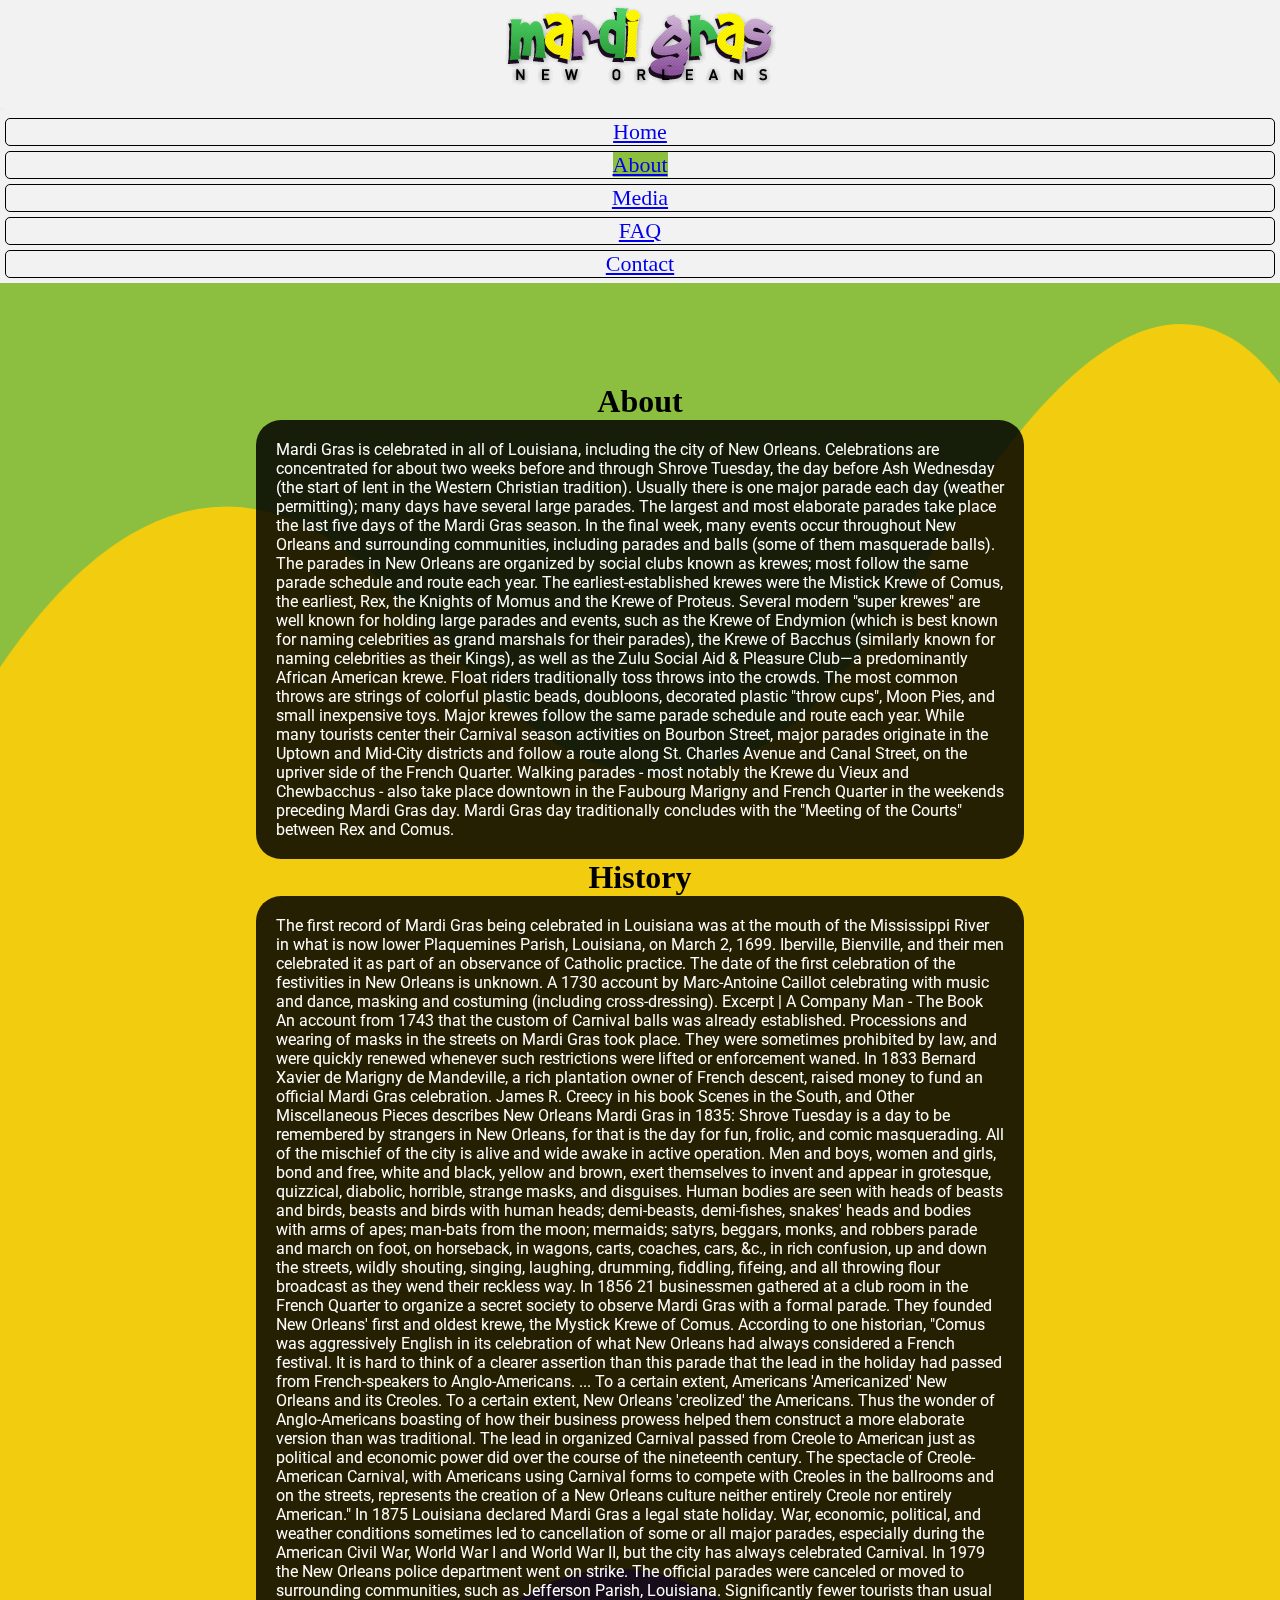
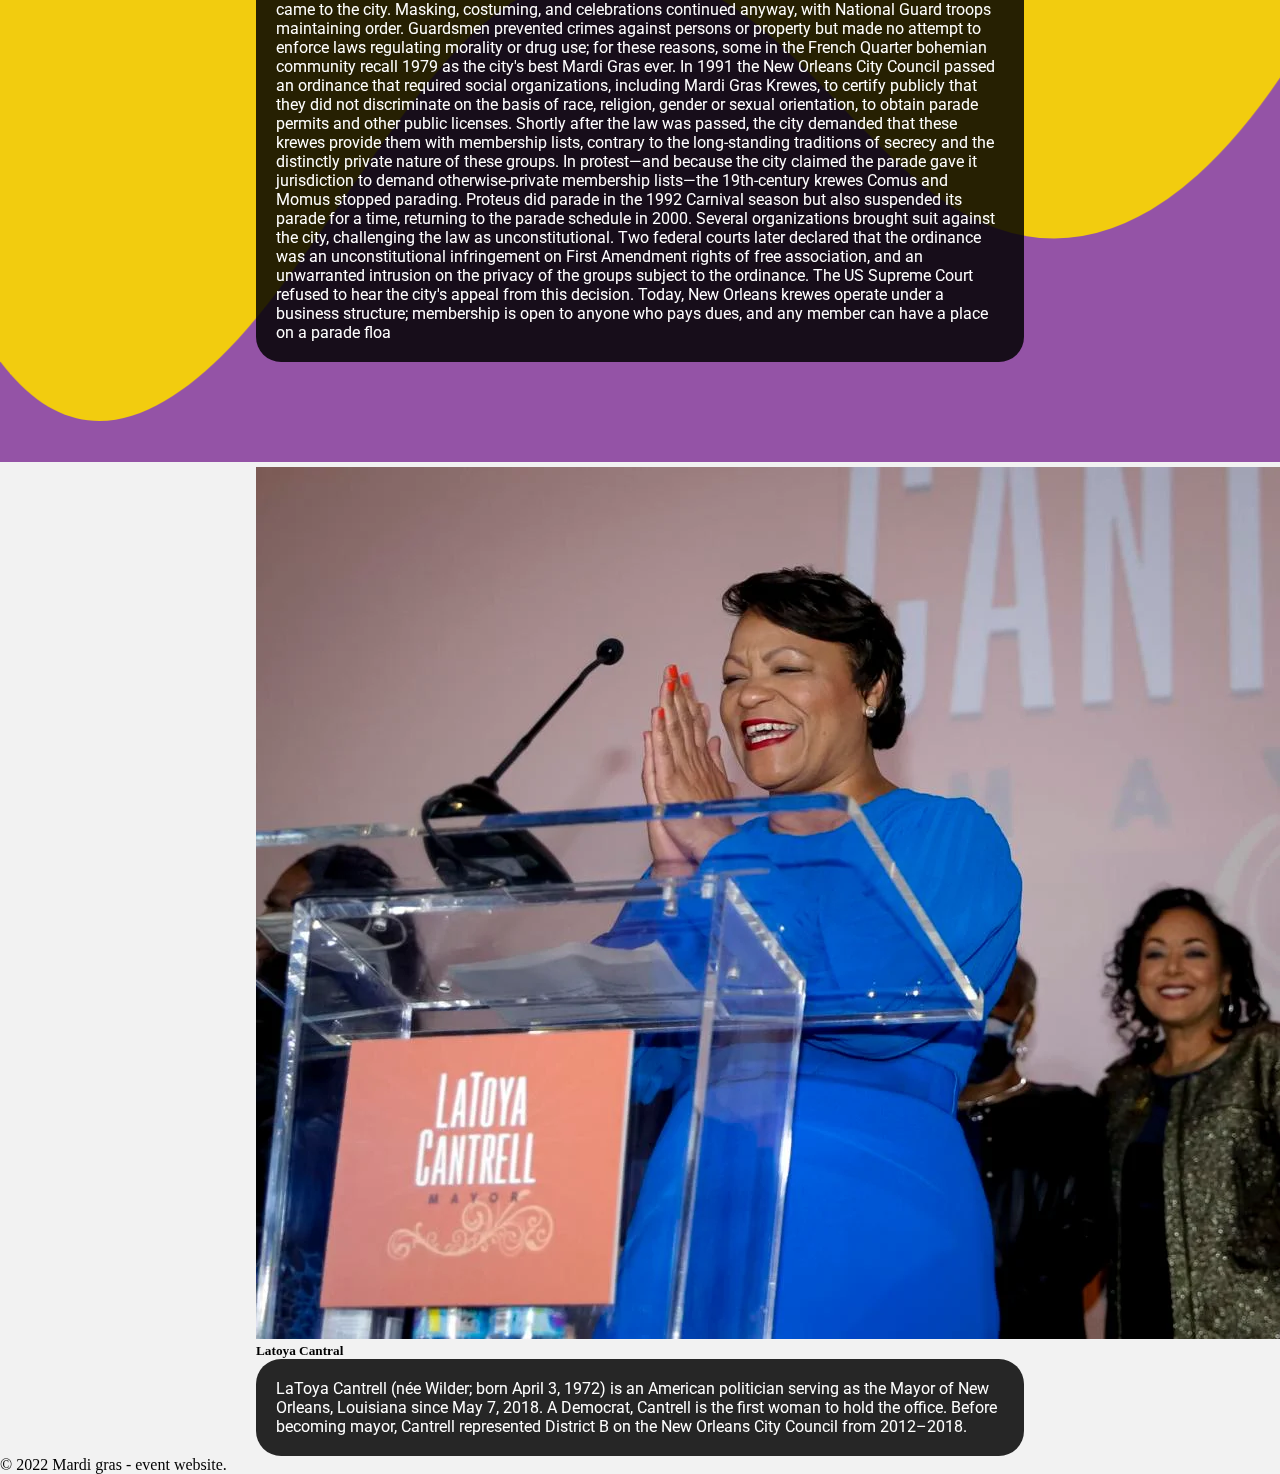
<file: About.html>
<!DOCTYPE html>
<html lang="en">

<head>
    <meta charset="UTF-8">
    <meta http-equiv="X-UA-Compatible" content="IE=edge">
    <meta name="viewport" content="width=device-width, initial-scale=1.0">
    <link rel="shortcut icon" href="/pictures/hat.png" type="image/x-icon">
    <title>Mardi Gras</title>
    <link rel="stylesheet" href="projectNew.css">
    <link rel="preconnect" href="https://fonts.googleapis.com">
    <link rel="preconnect" href="https://fonts.gstatic.com" crossorigin>
    <link href="https://fonts.googleapis.com/css2?family=Roboto:wght@100&display=swap" rel="stylesheet">


    <link rel="stylesheet" href="https://cdnjs.cloudflare.com/ajax/libs/font-awesome/4.7.0/css/font-awesome.min.css">


    <link href="https://cdn.jsdelivr.net/npm/bootstrap@5.1.3/dist/css/bootstrap.min.css" rel="stylesheet"
        integrity="sha384-1BmE4kWBq78iYhFldvKuhfTAU6auU8tT94WrHftjDbrCEXSU1oBoqyl2QvZ6jIW3" crossorigin="anonymous">


    <script src="https://cdn.jsdelivr.net/npm/@popperjs/core@2.10.2/dist/umd/popper.min.js"
        integrity="sha384-7+zCNj/IqJ95wo16oMtfsKbZ9ccEh31eOz1HGyDuCQ6wgnyJNSYdrPa03rtR1zdB" crossorigin="anonymous">
    </script>
    <script src="https://cdn.jsdelivr.net/npm/bootstrap@5.1.3/dist/js/bootstrap.min.js"
        integrity="sha384-QJHtvGhmr9XOIpI6YVutG+2QOK9T+ZnN4kzFN1RtK3zEFEIsxhlmWl5/YESvpZ13" crossorigin="anonymous">
    </script>


    <script src="new.js"></script>
</head>

<body>

    <header>
        <div class="logo"><a href="home.html"><img class="logo" src="/pictures/mardiPic.png" alt="logo"></a></div>
    </header>

    <nav class="navbar navbar-expand-lg navbar-light bg-light">
        <div class="container-fluid">
            <button class="navbar-toggler" type="button" data-bs-toggle="collapse" data-bs-target="#navbarTogglerDemo01"
                aria-controls="navbarTogglerDemo01" aria-expanded="false" aria-label="Toggle navigation">
                <span class="navbar-toggler-icon"></span>
            </button>
            <div class="collapse navbar-collapse" id="navbarTogglerDemo01">
                <!-- <a class="navbar-brand" href="new.html">Hidden brand</a> -->
                <ul class="navbar-nav me-auto mb-2 mb-lg-0">
                    <!-- <ul class="nav nav-tabs"> -->
                    <li class="nav-item" role="presentation">
                        <a class="nav-link active btn" aria-current="page" href="home.html">Home</a>
                    </li>
                    <li class="nav-item" role="presentation">
                        <a class="nav-link active btn" aria-current="page" href="About.html"
                            style="background-color: #8cbf3f;">About</a>
                    </li>
                    <li class="nav-item" role="presentation">
                        <a class="nav-link active btn" aria-current="page" href="Media.html">Media</a>
                    </li>
                    <li class="nav-item" role="presentation">
                        <a class="nav-link active btn" aria-current="page" href="FAQ.html">FAQ</a>
                    </li>
                    <li class="nav-item" role="presentation">
                        <a class="nav-link active btn" aria-current="page" href="Contact.html">Contact</a>
                    </li>
                </ul>

            </div>
        </div>
    </nav>






    <section class="roo">
        <div class="wave">
            <svg data-name="Layer 1" xmlns="http://www.w3.org/2000/svg" viewBox="0 0 1200 120"
                preserveAspectRatio="none">
                <path
                    d="M985.66,92.83C906.67,72,823.78,31,743.84,14.19c-82.26-17.34-168.06-16.33-250.45.39-57.84,11.73-114,31.07-172,41.86A600.21,600.21,0,0,1,0,27.35V120H1200V95.8C1132.19,118.92,1055.71,111.31,985.66,92.83Z"
                    class="shape-fill"></path>
            </svg>
        </div>

        <h1>About</h1>
        <p>Mardi Gras is celebrated in all of Louisiana, including the city of New Orleans. Celebrations
            are
            concentrated for about two weeks before and through Shrove Tuesday, the day before Ash Wednesday (the start
            of lent
            in the Western Christian tradition). Usually there is one major parade each day (weather permitting); many
            days have
            several large parades. The largest and most elaborate parades take place the last five days of the Mardi
            Gras
            season. In the final week, many events occur throughout New Orleans and surrounding communities, including
            parades
            and balls (some of them masquerade balls).

            The parades in New Orleans are organized by social clubs known as krewes; most follow the same parade
            schedule and
            route each year. The earliest-established krewes were the Mistick Krewe of Comus, the earliest, Rex, the
            Knights of
            Momus and the Krewe of Proteus. Several modern "super krewes" are well known for holding large parades and
            events,
            such as the Krewe of Endymion (which is best known for naming celebrities as grand marshals for their
            parades), the
            Krewe of Bacchus (similarly known for naming celebrities as their Kings), as well as the Zulu Social Aid &
            Pleasure
            Club—a predominantly African American krewe. Float riders traditionally toss throws into the crowds. The
            most common
            throws are strings of colorful plastic beads, doubloons, decorated plastic "throw cups", Moon Pies, and
            small
            inexpensive toys. Major krewes follow the same parade schedule and route each year.

            While many tourists center their Carnival season activities on Bourbon Street, major parades originate in
            the Uptown
            and Mid-City districts and follow a route along St. Charles Avenue and Canal Street, on the upriver side of
            the
            French Quarter. Walking parades - most notably the Krewe du Vieux and Chewbacchus - also take place downtown
            in the
            Faubourg Marigny and French Quarter in the weekends preceding Mardi Gras day. Mardi Gras day traditionally
            concludes
            with the "Meeting of the Courts" between Rex and Comus.
        </p>


        <h1>History</h1>

        <p>
            The first record of Mardi Gras being celebrated in Louisiana was at the mouth of the Mississippi River in
            what is now lower Plaquemines Parish, Louisiana, on March 2, 1699. Iberville, Bienville, and their men
            celebrated it as part of an observance of Catholic practice. The date of the first celebration of the
            festivities in New Orleans is unknown. A 1730 account by Marc-Antoine Caillot celebrating with music and
            dance, masking and costuming (including cross-dressing). Excerpt | A Company Man - The Book An account from
            1743 that the custom of Carnival balls was already established. Processions and wearing of masks in the
            streets on Mardi Gras took place. They were sometimes prohibited by law, and were quickly renewed whenever
            such restrictions were lifted or enforcement waned. In 1833 Bernard Xavier de Marigny de Mandeville, a rich
            plantation owner of French descent, raised money to fund an official Mardi Gras celebration.

            James R. Creecy in his book Scenes in the South, and Other Miscellaneous Pieces describes New Orleans Mardi
            Gras in 1835:

            Shrove Tuesday is a day to be remembered by strangers in New Orleans, for that is the day for fun, frolic,
            and comic masquerading. All of the mischief of the city is alive and wide awake in active operation. Men and
            boys, women and girls, bond and free, white and black, yellow and brown, exert themselves to invent and
            appear in grotesque, quizzical, diabolic, horrible, strange masks, and disguises. Human bodies are seen with
            heads of beasts and birds, beasts and birds with human heads; demi-beasts, demi-fishes, snakes' heads and
            bodies with arms of apes; man-bats from the moon; mermaids; satyrs, beggars, monks, and robbers parade and
            march on foot, on horseback, in wagons, carts, coaches, cars, &c., in rich confusion, up and down the
            streets, wildly shouting, singing, laughing, drumming, fiddling, fifeing, and all throwing flour broadcast
            as they wend their reckless way.

            In 1856 21 businessmen gathered at a club room in the French Quarter to organize a secret society to observe
            Mardi Gras with a formal parade. They founded New Orleans' first and oldest krewe, the Mystick Krewe of
            Comus. According to one historian, "Comus was aggressively English in its celebration of what New Orleans
            had always considered a French festival. It is hard to think of a clearer assertion than this parade that
            the lead in the holiday had passed from French-speakers to Anglo-Americans. ... To a certain extent,
            Americans 'Americanized' New Orleans and its Creoles. To a certain extent, New Orleans 'creolized' the
            Americans. Thus the wonder of Anglo-Americans boasting of how their business prowess helped them construct a
            more elaborate version than was traditional. The lead in organized Carnival passed from Creole to American
            just as political and economic power did over the course of the nineteenth century. The spectacle of
            Creole-American Carnival, with Americans using Carnival forms to compete with Creoles in the ballrooms and
            on the streets, represents the creation of a New Orleans culture neither entirely Creole nor entirely
            American."

            In 1875 Louisiana declared Mardi Gras a legal state holiday. War, economic, political, and weather
            conditions sometimes led to cancellation of some or all major parades, especially during the American Civil
            War, World War I and World War II, but the city has always celebrated Carnival.

            In 1979 the New Orleans police department went on strike. The official parades were canceled or moved to
            surrounding communities, such as Jefferson Parish, Louisiana. Significantly fewer tourists than usual came
            to the city. Masking, costuming, and celebrations continued anyway, with National Guard troops maintaining
            order. Guardsmen prevented crimes against persons or property but made no attempt to enforce laws regulating
            morality or drug use; for these reasons, some in the French Quarter bohemian community recall 1979 as the
            city's best Mardi Gras ever.

            In 1991 the New Orleans City Council passed an ordinance that required social organizations, including Mardi
            Gras Krewes, to certify publicly that they did not discriminate on the basis of race, religion, gender or
            sexual orientation, to obtain parade permits and other public licenses. Shortly after the law was passed,
            the city demanded that these krewes provide them with membership lists, contrary to the long-standing
            traditions of secrecy and the distinctly private nature of these groups. In protest—and because the city
            claimed the parade gave it jurisdiction to demand otherwise-private membership lists—the 19th-century krewes
            Comus and Momus stopped parading. Proteus did parade in the 1992 Carnival season but also suspended its
            parade for a time, returning to the parade schedule in 2000.

            Several organizations brought suit against the city, challenging the law as unconstitutional. Two federal
            courts later declared that the ordinance was an unconstitutional infringement on First Amendment rights of
            free association, and an unwarranted intrusion on the privacy of the groups subject to the ordinance. The
            US Supreme Court refused to hear the city's appeal from this decision.

            Today, New Orleans krewes operate under a business structure; membership is open to anyone who pays dues,
            and any member can have a place on a parade floa
        </p>

        <div class="wave3">
            <svg data-name="Layer 1" xmlns="http://www.w3.org/2000/svg" viewBox="0 0 1200 120"
                preserveAspectRatio="none">
                <path
                    d="M985.66,92.83C906.67,72,823.78,31,743.84,14.19c-82.26-17.34-168.06-16.33-250.45.39-57.84,11.73-114,31.07-172,41.86A600.21,600.21,0,0,1,0,27.35V120H1200V95.8C1132.19,118.92,1055.71,111.31,985.66,92.83Z"
                    class="shape-fill"></path>
            </svg>
        </div>

    </section>
    <div class="foo">
        <div class="card mb-3">
            <img src="/pictures/latoya.jpg" class="card-img-top" alt="...">
            <div class="card-body">
                <h5 class="card-title">Latoya Cantral</h5>
                <p class="card-text">LaToya Cantrell (née Wilder; born April 3, 1972) is an American politician serving
                    as
                    the Mayor of New Orleans, Louisiana since May 7, 2018. A Democrat, Cantrell is the first woman to
                    hold
                    the office. Before becoming mayor, Cantrell represented District B on the New Orleans City Council
                    from
                    2012–2018.</p>
            </div>
        </div>
    </div>

    <div class="text-center">© 2022 Mardi gras - event website.
    </div>
</body>

</html>
</file>
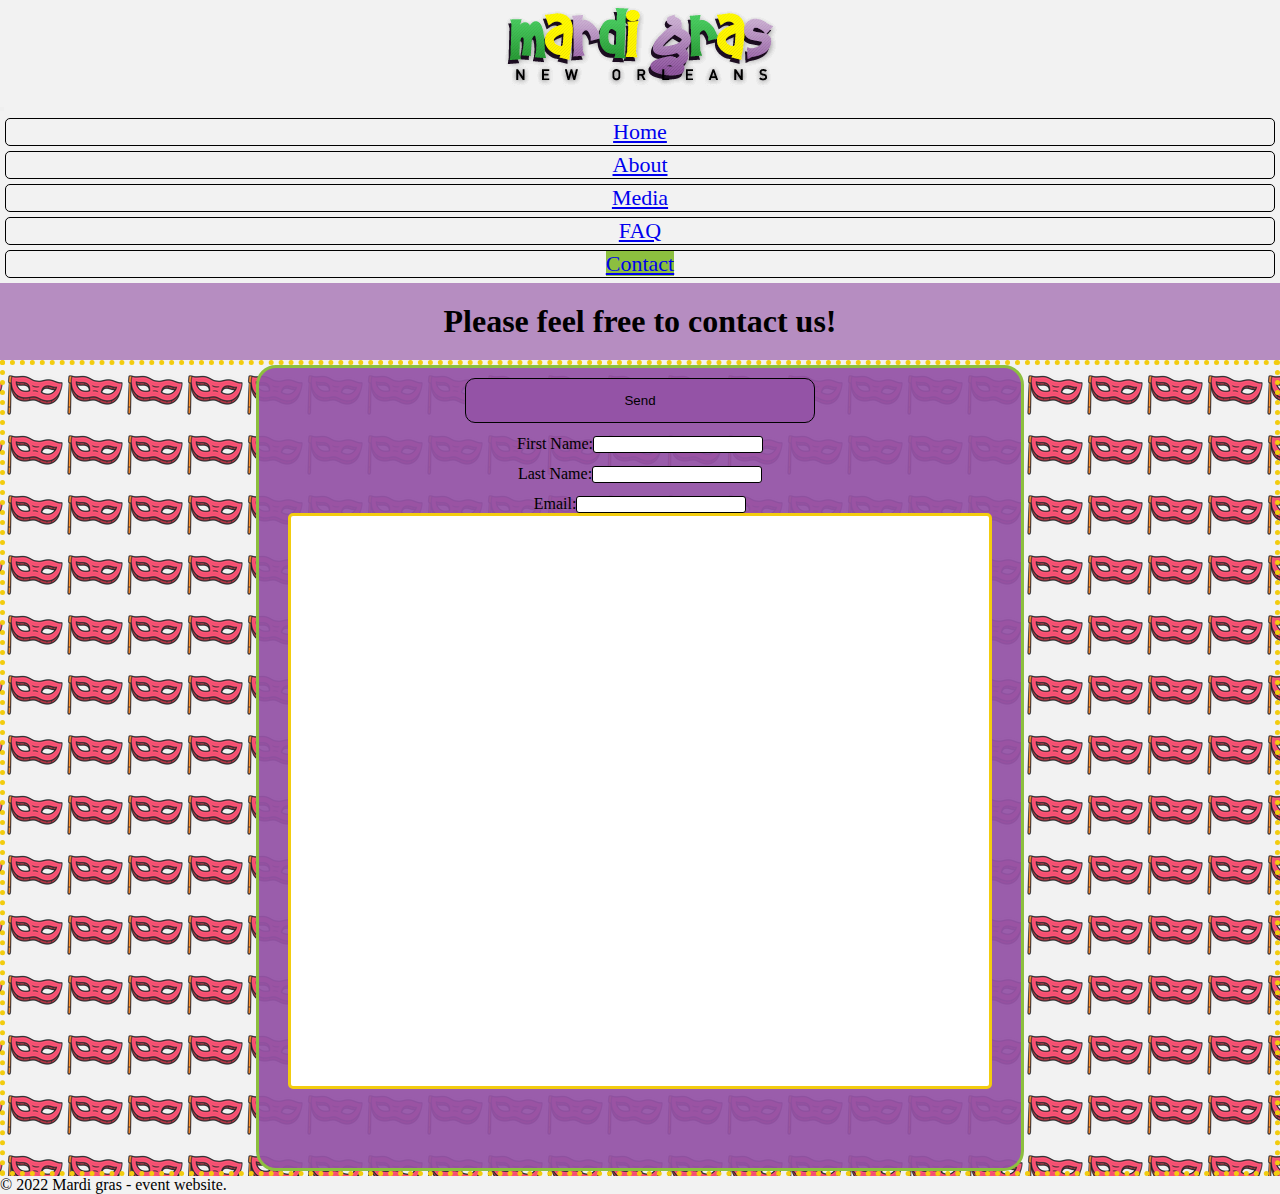
<file: Contact.html>
<!DOCTYPE html>
<html lang="en">

<head>
    <meta charset="UTF-8">
    <meta http-equiv="X-UA-Compatible" content="IE=edge">
    <meta name="viewport" content="width=device-width, initial-scale=1.0">
    <link rel="shortcut icon" href="/pictures/hat.png" type="image/x-icon">
    <title>Mardi Gras</title>


    <link rel="stylesheet" href="projectNew.css">
    <link rel="preconnect" href="https://fonts.googleapis.com">
    <link rel="preconnect" href="https://fonts.gstatic.com" crossorigin>
    <link href="https://fonts.googleapis.com/css2?family=Roboto:wght@100&display=swap" rel="stylesheet">


    <link rel="stylesheet" href="https://cdnjs.cloudflare.com/ajax/libs/font-awesome/4.7.0/css/font-awesome.min.css">


    <link href="https://cdn.jsdelivr.net/npm/bootstrap@5.1.3/dist/css/bootstrap.min.css" rel="stylesheet"
        integrity="sha384-1BmE4kWBq78iYhFldvKuhfTAU6auU8tT94WrHftjDbrCEXSU1oBoqyl2QvZ6jIW3" crossorigin="anonymous">


    <script src="https://cdn.jsdelivr.net/npm/@popperjs/core@2.10.2/dist/umd/popper.min.js"
        integrity="sha384-7+zCNj/IqJ95wo16oMtfsKbZ9ccEh31eOz1HGyDuCQ6wgnyJNSYdrPa03rtR1zdB" crossorigin="anonymous">
    </script>
    <script src="https://cdn.jsdelivr.net/npm/bootstrap@5.1.3/dist/js/bootstrap.min.js"
        integrity="sha384-QJHtvGhmr9XOIpI6YVutG+2QOK9T+ZnN4kzFN1RtK3zEFEIsxhlmWl5/YESvpZ13" crossorigin="anonymous">
    </script>




</head>

<body>

    <header>
        <div class="logo"><a href="home.html"><img class="logo" src="/pictures/mardiPic.png" alt="logo"></a></div>
    </header>

    <nav class="navbar navbar-expand-lg navbar-light bg-light">
        <div class="container-fluid">
            <button class="navbar-toggler" type="button" data-bs-toggle="collapse" data-bs-target="#navbarTogglerDemo01"
                aria-controls="navbarTogglerDemo01" aria-expanded="false" aria-label="Toggle navigation">
                <span class="navbar-toggler-icon"></span>
            </button>
            <div class="collapse navbar-collapse" id="navbarTogglerDemo01">
                <!-- <a class="navbar-brand" href="new.html">Hidden brand</a> -->
                <ul class="navbar-nav me-auto mb-2 mb-lg-0">
                    <!-- <ul class="nav nav-tabs"> -->
                    <li class="nav-item" role="presentation">
                        <a class="nav-link active btn" aria-current="page" href="home.html">Home</a>
                    </li>
                    <li class="nav-item" role="presentation">
                        <a class="nav-link active btn" aria-current="page" href="About.html">About</a>
                    </li>
                    <li class="nav-item" role="presentation">
                        <a class="nav-link active btn" aria-current="page" href="Media.html">Media</a>
                    </li>
                    <li class="nav-item" role="presentation">
                        <a class="nav-link active btn" aria-current="page" href="FAQ.html">FAQ</a>
                    </li>
                    <li class="nav-item" role="presentation">
                        <a class="nav-link active btn" aria-current="page" href="Contact.html"
                            style="background-color: #8cbf3f;">Contact</a>
                    </li>
                </ul>

            </div>
        </div>
    </nav>



    <h1 class="mr">Please feel free to contact us!</h1>
    <form class="forme">
        <div class="me">
            <div class="mh">
                <input type="button" value="Send" id="btn1">
            </div>
            <div class="the">
                <lable for="userName" class="lable">First Name:</lable>
                <input type="text" class="inp" id="uname" placeholder="Enter your First Name:">
                <span class="error"></span>
            </div>
            <div class="the">
                <lable for="lastName" class="lable">Last Name:</lable>
                <input type="text" class="inp" id="ulastName" placeholder="Enter your Last Name:">
                <span class="error1"></span>
            </div>
            <div class="the">
                <lable for="email" class="lable">Email:</lable>
                <input type="text" class="inp" id="uemail" placeholder="Enter your Email:">
                <span class="error2"></span>
            </div>

            <div class="met">
                <span class="error3"></span>
                <textarea name="" id="text" maxlength="1000" placeholder="Please write to us right here:"></textarea>
            </div>
        </div>
    </form>


    <div class="text-center">© 2022 Mardi gras - event website.
    </div>

    <script src="Contact.js"></script>
</body>

</html>
</file>
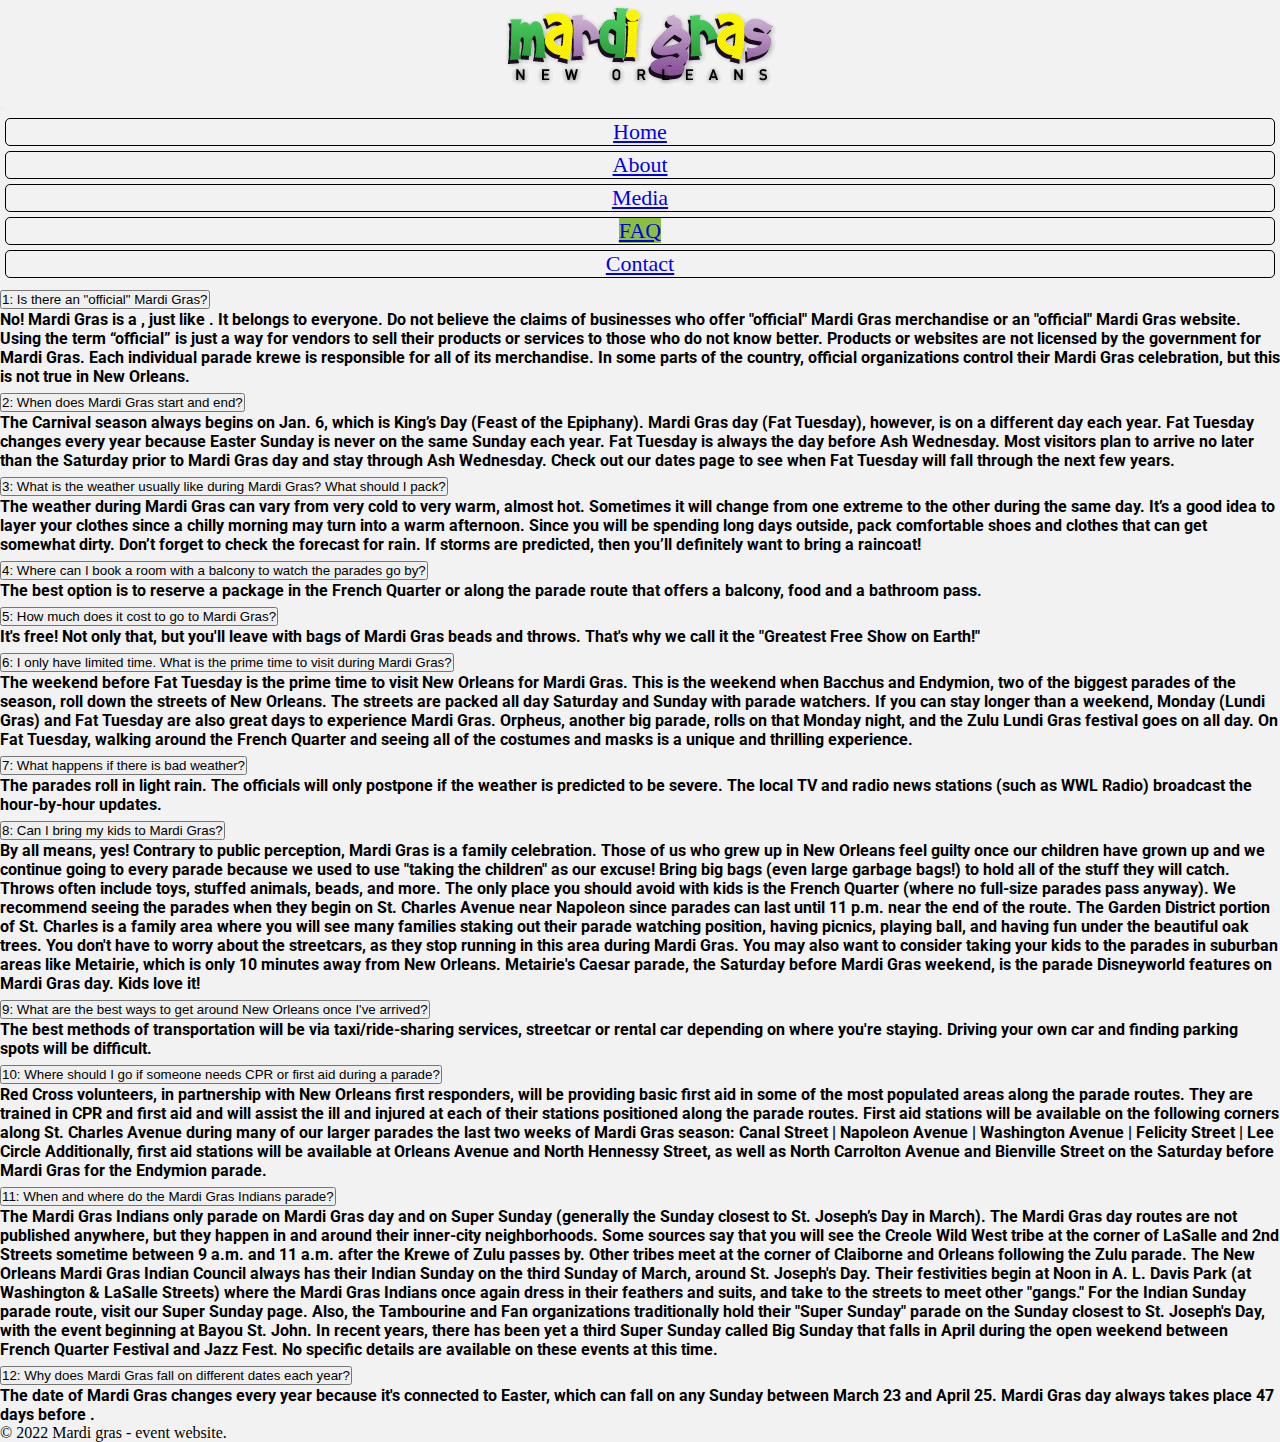
<file: FAQ.html>
<!DOCTYPE html>
<html lang="en">

<head>
    <meta charset="UTF-8">
    <meta http-equiv="X-UA-Compatible" content="IE=edge">
    <meta name="viewport" content="width=device-width, initial-scale=1.0">
    <link rel="shortcut icon" href="/pictures/hat.png" type="image/x-icon">
    <title>Mardi Gras</title>

    <link rel="stylesheet" href="projectNew.css">
    <link rel="preconnect" href="https://fonts.googleapis.com">
    <link rel="preconnect" href="https://fonts.gstatic.com" crossorigin>
    <link href="https://fonts.googleapis.com/css2?family=Roboto:wght@100&display=swap" rel="stylesheet">

    <script src="new.js"></script>

    <link rel="stylesheet" href="https://cdnjs.cloudflare.com/ajax/libs/font-awesome/4.7.0/css/font-awesome.min.css">




    <link href="https://cdn.jsdelivr.net/npm/bootstrap@5.1.3/dist/css/bootstrap.min.css" rel="stylesheet"
        integrity="sha384-1BmE4kWBq78iYhFldvKuhfTAU6auU8tT94WrHftjDbrCEXSU1oBoqyl2QvZ6jIW3" crossorigin="anonymous">


    <script src="https://cdn.jsdelivr.net/npm/@popperjs/core@2.10.2/dist/umd/popper.min.js"
        integrity="sha384-7+zCNj/IqJ95wo16oMtfsKbZ9ccEh31eOz1HGyDuCQ6wgnyJNSYdrPa03rtR1zdB" crossorigin="anonymous">
    </script>
    <script src="https://cdn.jsdelivr.net/npm/bootstrap@5.1.3/dist/js/bootstrap.min.js"
        integrity="sha384-QJHtvGhmr9XOIpI6YVutG+2QOK9T+ZnN4kzFN1RtK3zEFEIsxhlmWl5/YESvpZ13" crossorigin="anonymous">
    </script>

</head>

<body>

    <header>
        <div class="logo"><a href="home.html"><img class="logo" src="/pictures/mardiPic.png" alt="logo"></a></div>
    </header>

    <nav class="navbar navbar-expand-lg navbar-light bg-light">
        <div class="container-fluid">
            <button class="navbar-toggler" type="button" data-bs-toggle="collapse" data-bs-target="#navbarTogglerDemo01"
                aria-controls="navbarTogglerDemo01" aria-expanded="false" aria-label="Toggle navigation">
                <span class="navbar-toggler-icon"></span>
            </button>
            <div class="collapse navbar-collapse" id="navbarTogglerDemo01">
                <!-- <a class="navbar-brand" href="new.html">Hidden brand</a> -->
                <ul class="navbar-nav me-auto mb-2 mb-lg-0">
                    <!-- <ul class="nav nav-tabs"> -->
                    <li class="nav-item" role="presentation">
                        <a class="nav-link active btn" aria-current="page" href="home.html">Home</a>
                    </li>
                    <li class="nav-item" role="presentation">
                        <a class="nav-link active btn" aria-current="page" href="About.html">About</a>
                    </li>
                    <li class="nav-item" role="presentation">
                        <a class="nav-link active btn" aria-current="page" href="Media.html">Media</a>
                    </li>
                    <li class="nav-item" role="presentation">
                        <a class="nav-link active btn" aria-current="page" href="FAQ.html"
                            style="background-color: #8cbf3f;">FAQ</a>
                    </li>
                    <li class="nav-item" role="presentation">
                        <a class="nav-link active btn" aria-current="page" href="Contact.html">Contact</a>
                    </li>
                </ul>

            </div>
        </div>
    </nav>




    <div class="accordion" id="accordionPanelsStayOpenExample">
        <div class="accordion-item">
            <h2 class="accordion-header" id="panelsStayOpen-headingOne">
                <button class="accordion-button" type="button" data-bs-toggle="collapse"
                    data-bs-target="#panelsStayOpen-collapseOne" aria-expanded="true"
                    aria-controls="panelsStayOpen-collapseOne">
                    1: Is there an "official" Mardi Gras?
                </button>
            </h2>
            <div id="panelsStayOpen-collapseOne" class="accordion-collapse collapse show"
                aria-labelledby="panelsStayOpen-headingOne">
                <div class="accordion-body">
                    <strong>No! Mardi Gras is a , just like . It belongs to everyone. Do not
                        believe the claims of businesses who offer "official" Mardi Gras merchandise or an "official"
                        Mardi Gras website. Using the term “official” is just a way for vendors to sell their products
                        or services to those who do not know better. Products or websites are not licensed by the
                        government for Mardi Gras. Each individual parade krewe is responsible for all of its
                        merchandise. In some parts of the country, official organizations control their Mardi Gras
                        celebration, but this is not true in New Orleans.</strong>
                </div>
            </div>
        </div>
        <div class="accordion-item">
            <h2 class="accordion-header" id="panelsStayOpen-headingTwo">
                <button class="accordion-button collapsed" type="button" data-bs-toggle="collapse"
                    data-bs-target="#panelsStayOpen-collapseTwo" aria-expanded="false"
                    aria-controls="panelsStayOpen-collapseTwo">
                    2: When does Mardi Gras start and end?
                </button>
            </h2>
            <div id="panelsStayOpen-collapseTwo" class="accordion-collapse collapse"
                aria-labelledby="panelsStayOpen-headingTwo">
                <div class="accordion-body">
                    <strong> The Carnival season always begins on Jan. 6, which is King’s Day (Feast of the Epiphany).
                        Mardi Gras
                        day (Fat Tuesday), however, is on a different day each year.

                        Fat Tuesday changes every year because Easter Sunday is never on the same Sunday each year. Fat
                        Tuesday is always the day before Ash Wednesday.

                        Most visitors plan to arrive no later than the Saturday prior to Mardi Gras day and stay through
                        Ash
                        Wednesday. Check out our dates page to see when Fat Tuesday will fall through the next few
                        years.
                    </strong>
                </div>
            </div>
        </div>
        <div class="accordion-item">
            <h2 class="accordion-header" id="panelsStayOpen-headingThree">
                <button class="accordion-button collapsed" type="button" data-bs-toggle="collapse"
                    data-bs-target="#panelsStayOpen-collapseThree" aria-expanded="false"
                    aria-controls="panelsStayOpen-collapseThree">
                    3: What is the weather usually like during Mardi Gras? What should I pack?
                </button>
            </h2>
            <div id="panelsStayOpen-collapseThree" class="accordion-collapse collapse"
                aria-labelledby="panelsStayOpen-headingThree">
                <div class="accordion-body">
                    <strong>
                        The weather during Mardi Gras can vary from very cold to very warm, almost hot. Sometimes it
                        will
                        change from one extreme to the other during the same day. It’s a good idea to layer your clothes
                        since a chilly morning may turn into a warm afternoon.

                        Since you will be spending long days outside, pack comfortable shoes and clothes that can get
                        somewhat dirty. Don’t forget to check the forecast for rain. If storms are predicted, then
                        you’ll
                        definitely want to bring a raincoat!
                    </strong>
                </div>
            </div>
        </div>
        <div class="accordion-item">
            <h2 class="accordion-header" id="panelsStayOpen-headingFour">
                <button class="accordion-button collapsed" type="button" data-bs-toggle="collapse"
                    data-bs-target="#panelsStayOpen-collapseFour" aria-expanded="false"
                    aria-controls="panelsStayOpen-collapseFour">
                    4: Where can I book a room with a balcony to watch the parades go by?
                </button>
            </h2>
            <div id="panelsStayOpen-collapseFour" class="accordion-collapse collapse"
                aria-labelledby="panelsStayOpen-headingFour">
                <div class="accordion-body">
                    <strong>
                        The best option is to reserve a package in the French Quarter or along the parade route that
                        offers a balcony, food and a bathroom pass.
                    </strong>
                </div>
            </div>
        </div>
        <div class="accordion-item">
            <h2 class="accordion-header" id="panelsStayOpen-headingFive">
                <button class="accordion-button collapsed" type="button" data-bs-toggle="collapse"
                    data-bs-target="#panelsStayOpen-collapseFive" aria-expanded="false"
                    aria-controls="panelsStayOpen-collapseFive">
                    5: How much does it cost to go to Mardi Gras?
                </button>
            </h2>
            <div id="panelsStayOpen-collapseFive" class="accordion-collapse collapse"
                aria-labelledby="panelsStayOpen-headingFive">
                <div class="accordion-body">
                    <strong>
                        It's free! Not only that, but you'll leave with bags of Mardi Gras beads and throws. That's why
                        we call it the "Greatest Free Show on Earth!"
                    </strong>
                </div>
            </div>
        </div>
        <div class="accordion-item">
            <h2 class="accordion-header" id="panelsStayOpen-headingSix">
                <button class="accordion-button collapsed" type="button" data-bs-toggle="collapse"
                    data-bs-target="#panelsStayOpen-collapseSix" aria-expanded="false"
                    aria-controls="panelsStayOpen-collapseSix">
                    6: I only have limited time. What is the prime time to visit during Mardi Gras?
                </button>
            </h2>
            <div id="panelsStayOpen-collapseSix" class="accordion-collapse collapse"
                aria-labelledby="panelsStayOpen-headingSix">
                <div class="accordion-body">
                    <strong>
                        The weekend before Fat Tuesday is the prime time to visit New Orleans for Mardi Gras. This is
                        the weekend when Bacchus and Endymion, two of the biggest parades of the season, roll down the
                        streets of New Orleans. The streets are packed all day Saturday and Sunday with parade watchers.
                        If you can stay longer than a weekend, Monday (Lundi Gras) and Fat Tuesday are also great days
                        to experience Mardi Gras. Orpheus, another big parade, rolls on that Monday night, and the Zulu
                        Lundi Gras festival goes on all day. On Fat Tuesday, walking around the French Quarter and
                        seeing all of the costumes and masks is a unique and thrilling experience.
                    </strong>
                </div>
            </div>
        </div>
        <div class="accordion-item">
            <h2 class="accordion-header" id="panelsStayOpen-headingSeven">
                <button class="accordion-button collapsed" type="button" data-bs-toggle="collapse"
                    data-bs-target="#panelsStayOpen-collapseSeven" aria-expanded="false"
                    aria-controls="panelsStayOpen-collapseSeven">
                    7: What happens if there is bad weather?
                </button>
            </h2>
            <div id="panelsStayOpen-collapseSeven" class="accordion-collapse collapse"
                aria-labelledby="panelsStayOpen-headingSeven">
                <div class="accordion-body">
                    <strong>
                        The parades roll in light rain. The officials will only postpone if the weather is predicted to
                        be severe. The local TV and radio news stations (such as WWL Radio) broadcast the hour-by-hour
                        updates.
                    </strong>
                </div>
            </div>
        </div>
        <div class="accordion-item">
            <h2 class="accordion-header" id="panelsStayOpen-headingEight">
                <button class="accordion-button collapsed" type="button" data-bs-toggle="collapse"
                    data-bs-target="#panelsStayOpen-collapseEight" aria-expanded="false"
                    aria-controls="panelsStayOpen-collapseEight">
                    8: Can I bring my kids to Mardi Gras?
                </button>
            </h2>
            <div id="panelsStayOpen-collapseEight" class="accordion-collapse collapse"
                aria-labelledby="panelsStayOpen-headingEight">
                <div class="accordion-body">
                    <strong>
                        By all means, yes! Contrary to public perception, Mardi Gras is a family celebration. Those of
                        us who grew up in New Orleans feel guilty once our children have grown up and we continue going
                        to every parade because we used to use "taking the children" as our excuse! Bring big bags (even
                        large garbage bags!) to hold all of the stuff they will catch. Throws often include toys,
                        stuffed animals, beads, and more.

                        The only place you should avoid with kids is the French Quarter (where no full-size parades pass
                        anyway). We recommend seeing the parades when they begin on St. Charles Avenue near Napoleon
                        since parades can last until 11 p.m. near the end of the route. The Garden District portion of
                        St. Charles is a family area where you will see many families staking out their parade watching
                        position, having picnics, playing ball, and having fun under the beautiful oak trees. You don't
                        have to worry about the streetcars, as they stop running in this area during Mardi Gras.

                        You may also want to consider taking your kids to the parades in suburban areas like Metairie,
                        which is only 10 minutes away from New Orleans. Metairie's Caesar parade, the Saturday before
                        Mardi Gras weekend, is the parade Disneyworld features on Mardi Gras day. Kids love it!
                    </strong>
                </div>
            </div>
        </div>
        <div class="accordion-item">
            <h2 class="accordion-header" id="panelsStayOpen-headingNine">
                <button class="accordion-button collapsed" type="button" data-bs-toggle="collapse"
                    data-bs-target="#panelsStayOpen-collapseNine" aria-expanded="false"
                    aria-controls="panelsStayOpen-collapseNine">
                    9: What are the best ways to get around New Orleans once I've arrived?
                </button>
            </h2>
            <div id="panelsStayOpen-collapseNine" class="accordion-collapse collapse"
                aria-labelledby="panelsStayOpen-headingNine">
                <div class="accordion-body">
                    <strong>
                        The best methods of transportation will be via taxi/ride-sharing services, streetcar or rental
                        car depending on where you're staying. Driving your own car and finding parking spots will be
                        difficult.
                    </strong>
                </div>
            </div>
        </div>
        <div class="accordion-item">
            <h2 class="accordion-header" id="panelsStayOpen-headingTen">
                <button class="accordion-button collapsed" type="button" data-bs-toggle="collapse"
                    data-bs-target="#panelsStayOpen-collapseTen" aria-expanded="false"
                    aria-controls="panelsStayOpen-collapseTen">
                    10: Where should I go if someone needs CPR or first aid during a parade?
                </button>
            </h2>
            <div id="panelsStayOpen-collapseTen" class="accordion-collapse collapse"
                aria-labelledby="panelsStayOpen-headingTen">
                <div class="accordion-body">
                    <strong>
                        Red Cross volunteers, in partnership with New Orleans first responders, will be providing basic
                        first aid in some of the most populated areas along the parade routes. They are trained in CPR
                        and first aid and will assist the ill and injured at each of their stations positioned along the
                        parade routes.

                        First aid stations will be available on the following corners along St. Charles Avenue during
                        many of our larger parades the last two weeks of Mardi Gras season:

                        Canal Street | Napoleon Avenue | Washington Avenue | Felicity Street | Lee Circle
                        Additionally, first aid stations will be available at Orleans Avenue and North Hennessy Street,
                        as well as North Carrolton Avenue and Bienville Street on the Saturday before Mardi Gras for the
                        Endymion parade.
                    </strong>
                </div>
            </div>
        </div>
        <div class="accordion-item">
            <h2 class="accordion-header" id="panelsStayOpen-headingEleven">
                <button class="accordion-button collapsed" type="button" data-bs-toggle="collapse"
                    data-bs-target="#panelsStayOpen-collapseEleven" aria-expanded="false"
                    aria-controls="panelsStayOpen-collapseEleven">
                    11: When and where do the Mardi Gras Indians parade?
                </button>
            </h2>
            <div id="panelsStayOpen-collapseEleven" class="accordion-collapse collapse"
                aria-labelledby="panelsStayOpen-headingEleven">
                <div class="accordion-body">
                    <strong>
                        The Mardi Gras Indians only parade on Mardi Gras day and on Super Sunday (generally the Sunday
                        closest to St. Joseph’s Day in March).

                        The Mardi Gras day routes are not published anywhere, but they happen in and around their
                        inner-city neighborhoods. Some sources say that you will see the Creole Wild West tribe at the
                        corner of LaSalle and 2nd Streets sometime between 9 a.m. and 11 a.m. after the Krewe of Zulu
                        passes by. Other tribes meet at the corner of Claiborne and Orleans following the Zulu parade.

                        The New Orleans Mardi Gras Indian Council always has their Indian Sunday on the third Sunday of
                        March, around St. Joseph's Day. Their festivities begin at Noon in A. L. Davis Park (at
                        Washington & LaSalle Streets) where the Mardi Gras Indians once again dress in their feathers
                        and
                        suits, and take to the streets to meet other "gangs."

                        For the Indian Sunday parade route, visit our Super Sunday page.

                        Also, the Tambourine and Fan organizations traditionally hold their "Super Sunday" parade on the
                        Sunday closest to St. Joseph's Day, with the event beginning at Bayou St. John. In recent years,
                        there has been yet a third Super Sunday called Big Sunday that falls in April during the open
                        weekend between French Quarter Festival and Jazz Fest. No specific details are available on
                        these
                        events at this time.

                    </strong>
                </div>
            </div>
        </div>
        <div class="accordion-item">
            <h2 class="accordion-header" id="panelsStayOpen-headingTwelve">
                <button class="accordion-button collapsed" type="button" data-bs-toggle="collapse"
                    data-bs-target="#panelsStayOpen-collapseTwelve" aria-expanded="false"
                    aria-controls="panelsStayOpen-collapseTwelve">
                    12: Why does Mardi Gras fall on different dates each year?
                </button>
            </h2>
            <div id="panelsStayOpen-collapseTwelve" class="accordion-collapse collapse"
                aria-labelledby="panelsStayOpen-headingTwelve">
                <div class="accordion-body">
                    <strong>
                        The date of Mardi Gras changes every year because it's connected to Easter, which can fall on
                        any Sunday between March 23 and April 25. Mardi Gras day always takes place 47 days before
                        .
                    </strong>
                </div>
            </div>
        </div>
    </div>


    <div class="text-center">© 2022 Mardi gras - event website.
    </div>
</body>

</html>
</file>
<file: projectNew.css>
* {
    box-sizing: border-box;
    padding: 0;
    margin: 0;
}

body {
    background-color: #f2f2f2;
}

header {
    text-align: center;
}

.accordion-item h2 {
    font-family: 'Henny Penny';
}

.accordion-item {
    font-family: 'Roboto', sans-serif;
}

.newImg {
    min-width: 100%;
    height: 100vh;
}

p {
    font-family: 'Roboto', sans-serif;
    color: white;
    background-color: rgba(0, 0, 0, 0.842);
    border-radius: 25px;
    padding: 20px;
}


section {
    position: relative;
    display: flex;
    flex-direction: column;
    align-items: center;
    min-height: 400px;
    padding: 100px 20vw;
    background-color: #f2cc0f;
    z-index: -2;
}


.red {
    background-color: #8cbf3f;
}


.wave4 svg {
    position: absolute;
    top: 0;
    left: 0;
    width: 100%;
    overflow: hidden;
    line-height: 0;

}

.wave4 .shape-fill {
    fill: #9453A6;
}

.wave2 {
    position: absolute;
    top: 0;
    left: 0;
    width: 100%;
    overflow: hidden;
    line-height: 0;
}

.wave2 .shape-fill {
    fill: #8cbf3f;
}

.card {
    margin: auto;
    display: block !important;
}



.container {
    margin: auto;
    padding-right: 0 !important;
    padding-left: 0 !important;
    background-image: url("/pictures/ptr2.png");
    background-repeat: repeat;
}

.mob1 {
    display: none;
}



.nav-item {
    text-align: center;
    font-size: 22px;
    margin: 5px;
    border: 1px solid black;
    border-radius: 5px;
    font-size: 22px;
}

.r {
    margin-top: 20px;
    margin-bottom: -70px;
    color: #8cbf3f;
    font-size: 2em;
    width: 100vw;
    text-align: center;
    border: 4px solid #9453a6;
    background-color: #9453a6;
    border-radius: 20px;
}

ul {
    margin: auto;
    justify-content: space-between;
}

.nav-item:hover .btn {
    background-color: #f2cc0f;
    transition: all ease-in-out 0.3s;
}

.wave {
    position: absolute;
    top: 0;
    left: 0;
    width: 100%;
    overflow: hidden;
    line-height: 0;
    transform: rotate(180deg);
    z-index: -1;
}

.wave svg {
    position: relative;
    display: block;
    width: calc(100% + 1.3px);
    height: 500px;
    transform: rotateY(180deg);
}

.wave .shape-fill {
    fill: #8CBF3F;
}


.wave3 {
    position: absolute;
    bottom: 0;
    left: 0;
    width: 100%;
    overflow: hidden;
    line-height: 0;
    z-index: -1;
}

.wave3 svg {
    position: relative;
    display: block;
    width: calc(100% + 1.3px);
    height: 500px;
    transform: rotateY(180deg);
}

.wave3 .shape-fill {
    fill: #9453A6;

}

.foo {
    width: 60vw;
    margin: auto;
    margin-top: 5px;

}

.containery {
    position: relative;
}

.mySlides {
    display: none;
}

.okl {
    margin: auto;
}


.cursor {
    cursor: pointer;
}

.prev,
.next {
    text-decoration: none;
    cursor: pointer;
    position: absolute;
    top: 40%;
    width: auto;
    padding: 16px;
    margin-top: -50px;
    color: white;
    font-weight: bold;
    font-size: 20px;
    border-radius: 0 3px 3px 0;
    user-select: none;
    -webkit-user-select: none;
}

.next {
    right: 0;
    border-radius: 3px 0 0 3px;
}

.prev:hover,
.next:hover {
    background-color: rgba(0, 0, 0, 0.8);
}

.numbertext {
    color: #f2f2f2;
    font-size: 12px;
    padding: 8px 12px;
    position: absolute;
    top: 0;
}

.rowy:after {
    content: "";
    display: table;
    clear: both;
}

.column {
    float: left;
    width: 16.66%;
}

.demo {
    opacity: 0.6;
}

.active,
.demo:hover {
    opacity: 1;
}

.space {
    display: block;
    width: 100vw;
    height: 30px;
    background-color: #fff;
}

.irame {

    text-align: center;
}

.me {
    background-color: #9453a6f0;
    padding: 10px;
    margin: auto;
    border: 3px solid #8cbf3f;
    text-align: center;
    justify-content: center;
    border-radius: 20px;
    width: 60vw;
    height: 63vw;
}

.inp {
    margin-top: 5px;
    width: 170px;
    border-radius: 3px;
    border: 1px solid black;
}

form {
    border: 5px dotted #f2cc0f;
    width: 100vw;
    height: auto;

    background-image: url("/pictures/ptr.png");
    background-repeat: repeat;
}

.mr {
    padding: 20px;
    margin: auto;
    text-align: center;
    width: 100vw;
    background-color: #9453a6a2;

}


textarea {
    border-radius: 5px;
    border: 3px solid #f2cc0f;
    padding: 20px;
    margin: auto;
    text-align: center;
    width: 55vw;
    height: 45vw;
    resize: none !important;
}



input::placeholder {
    color: transparent;
}

textarea::placeholder {
    color: transparent;
}

h1 {
    font-family: 'Pattaya';
}

h5 {
    font-family: 'Henny Penny';
}

.error {
    display: block;
}

#btn1 {
    margin: auto;
    text-align: center;
    border-radius: 10px;
    background-color: #9453a6;
    border: 1px solid black;
    width: 350px;
    height: 45px;
    grid-row: auto;
}

#btn1:hover {
    background-color: #673874;
}

#btn1:active {
    outline: 3px solid rgba(0, 0, 255, 0.34);
}

.mh {
    text-align: center;

}

.custom-shape-divider-top-1656264095 {
    position: absolute;
    left: 0;
    width: 100%;
    overflow: hidden;
    line-height: 0;
}

.custom-shape-divider-top-1656264095 svg {
    position: relative;
    display: block;
    width: calc(100% + 1.3px);
    height: 500px;
}

.custom-shape-divider-top-1656264095 .shape-fill {
    fill: #f2cc0f;
}


.the {
    position: relative;
    display: flex;
    flex-wrap: wrap;
    justify-content: center;
    align-items: flex-end;
}

span {
    border-radius: 5px;
    height: 25px;
    margin-top: 5px;
}

.lable {
    font-family: 'Henny Penny';
}


.hand {
    display: none;
}

@media all and (max-width:480px) {
    .hand2 {
        display: none;
    }

    .hand {
        display: inline;
    }

    .foo {
        width: 80vw;
    }

    .met {
        margin-top: 15px;

    }

    #btn1 {
        width: 65vw;
    }

    input::placeholder {
        color: black;
    }

    textarea::placeholder {
        color: black;
    }

    p.wa {
        width: 95vw;
    }

    form {
        width: 100vw;
        height: 44em;
    }

    .lable {
        display: none;

    }

    .me {
        width: 75vw;
        height: 42em;
    }

    textarea {
        width: 65vw;
        height: 22em;
    }

    iframe {

        width: 90vw;
        height: 60vw;

    }

    .roo p {
        width: 95vw;
    }


    .nav-item {
        margin: 10px;
    }

    .logo {
        width: 100%;
        height: auto;
    }

    .mob1 {
        display: block;
    }

    .mob {
        width: 100%;
        height: auto;
    }

    .nes {
        display: none;
    }

    nav {
        flex-direction: column;
    }


    .card {
        margin: auto;
    }

    .row {
        padding: 0px !important;
        overflow-y: auto;
    }

    .mig {
        padding-right: 0;
        overflow: inherit;
    }


}
</file>
